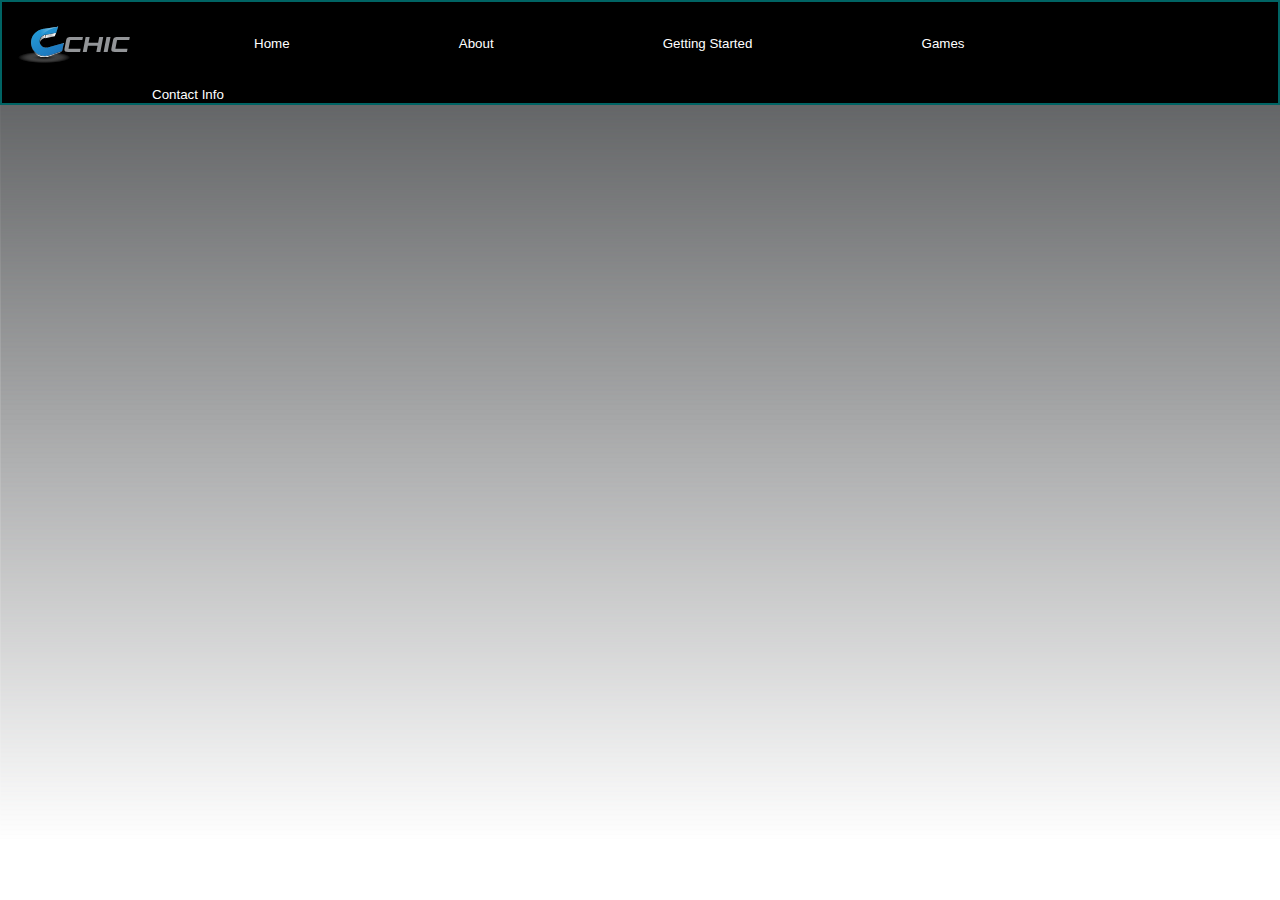
<file: index.html>
<!DOCTYPE html>
<html>

<head>
  <meta charset="UTF-8">
  <title class='title'>Chic</title>

  <link href='css/pos/main-position.css' rel='stylesheet' type='text/css' media='screen' />
  <link href='css/style/main-style.css' rel='stylesheet' type='text/css' media='screen' />
  <link href='css/pos/index-position.css' rel='stylesheet' type='text/css' media='screen' />
  <link href='css/style/index-style.css' rel='stylesheet' type='text/css' media='screen' />

  <script src="libraries/p5.js" type="text/javascript"></script>

  <script src="libraries/p5.dom.js" type="text/javascript"></script>
  <script src="libraries/p5.sound.js" type="text/javascript"></script>
  <script src="js/main.js" type="text/javascript"></script>
  <script src="js/index.js" type="text/javascript"></script>
</head>


<body>
  
  
  <div id='header'>
    <a href='index.html' id='home-link'><img id='logo' src='images/logo/logo.svg'></a>

    <a class='button-links' href='index.html'>
      <button class='top-buttons' id='home'>Home</button>
    </a>
    <a class='button-links' href='pages/about.html'>
      <button class='top-buttons' id='about'>About</button>
    </a>
    <a class='button-links' href='pages/getting-started.html'>
      <button class='top-buttons' id='getting-started'>Getting Started</button>
    </a>
    <a class='button-links' href='pages/games.html'>
      <button class='top-buttons' id='games'>Games</button>
    </a>
    <a class='button-links' href='pages/contact-info.html'>
      <button class='top-buttons' id='contact-info'>Contact Info</button>
    </a>

  </div>

  

  <div id="everything-except-h-and-f">
    
    
  </div>
  
  
  <div id='footer'>
    
    
  </div>
</body>



</html>
</file>
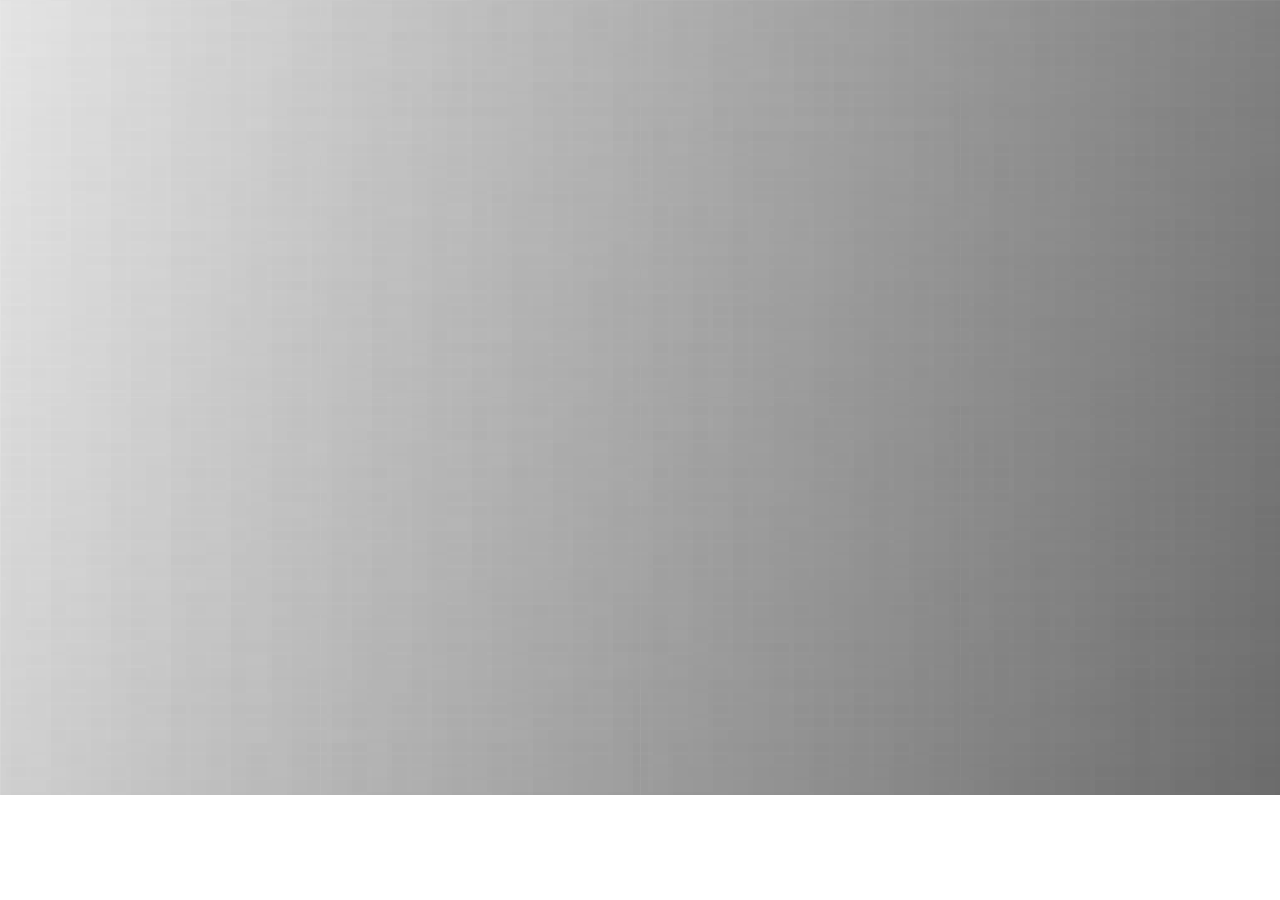
<file: js/colorBlender/index.html>
<!DOCTYPE html>
<html>
  <head>
    <meta charset="UTF-8">
    <title>colorBlender</title>
    <script src="libraries/p5.js" type="text/javascript"></script>

    <script src="libraries/p5.dom.js" type="text/javascript"></script>
    <script src="libraries/p5.sound.js" type="text/javascript"></script>

    <script src="sketch.js" type="text/javascript"></script>

    <style> body {padding: 0; margin: 0;} canvas {vertical-align: top;} </style>
  </head>
  <body>
  </body>
</html>
</file>
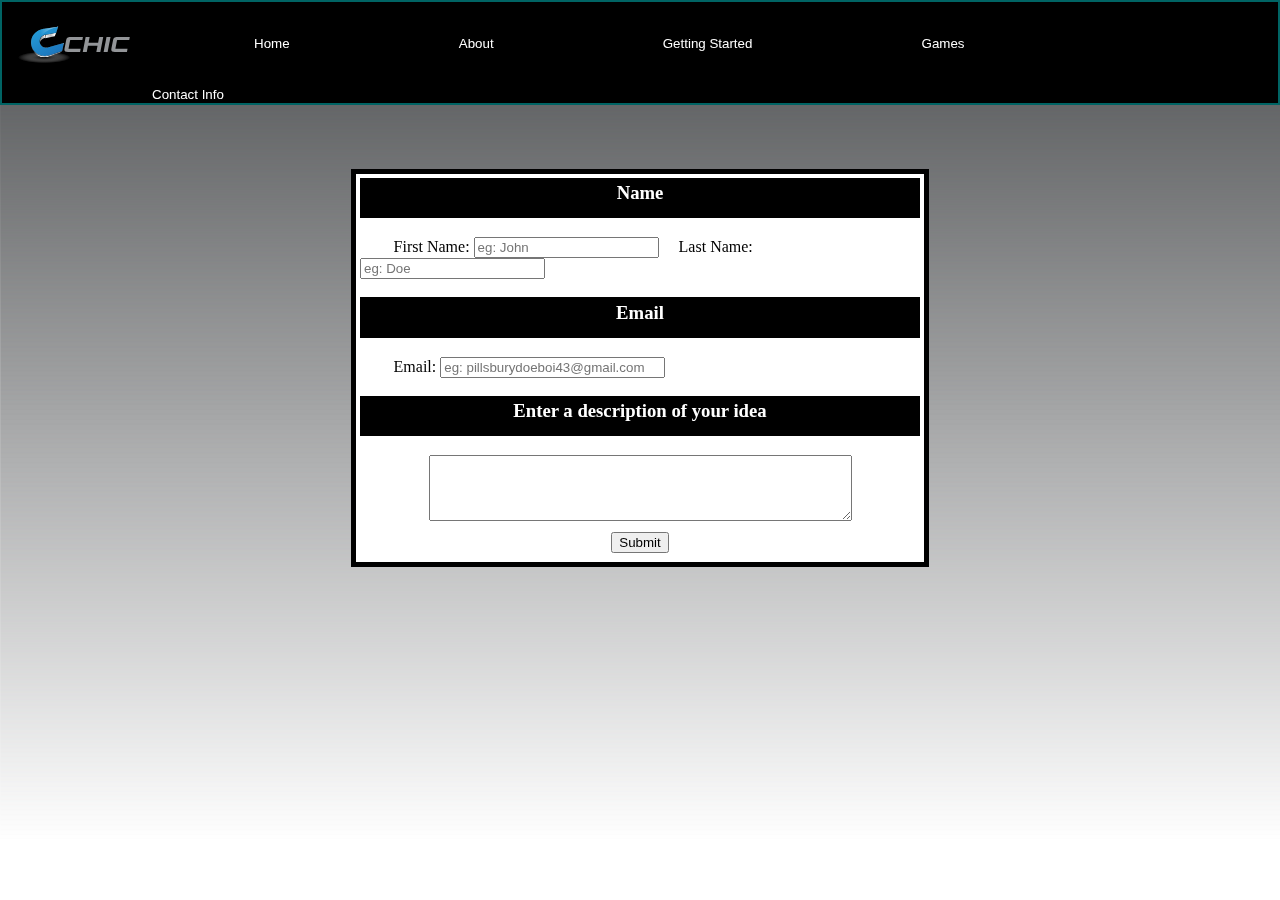
<file: pages/contact-info.html>
<!DOCTYPE html>
<html>

<head>
  <meta charset="UTF-8">
  <title class='title'>Contact Information</title>

  <link href='../css/pos/main-position.css' rel='stylesheet' type='text/css' media='screen' />
  <link href='../css/style/main-style.css' rel='stylesheet' type='text/css' media='screen' />
  <link href='../css/pos/contact-info-position.css' rel='stylesheet' type='text/css' media='screen' />
  <link href='../css/style/contact-info-style.css' rel='stylesheet' type='text/css' media='screen' />

  <script src="../libraries/p5.js" type="text/javascript"></script>

  <script src="../libraries/p5.dom.js" type="text/javascript"></script>
  <script src="../libraries/p5.sound.js" type="text/javascript"></script>

  <script src="../js/main.js" type="text/javascript"></script>
  <script src="../js/contact-info.js" type="text/javascript"></script>
</head>


<body>
  <div id='header'>
    <a href='../index.html' id='home-link'><img id='logo' src='../images/logo/logo.svg'></a>
    <a class='button-links' href='../index.html'>
      <button class='top-buttons' id='home'>Home</button>
    </a>
    <a class='button-links' href='about.html'>
      <button class='top-buttons' id='about'>About</button>
    </a>
    <a class='button-links' href='getting-started.html'>
      <button class='top-buttons' id='getting-started'>Getting Started</button>
    </a>
    <a class='button-links' href='games.html'>
      <button class='top-buttons' id='games'>Games</button>
    </a>
    <a class='button-links' href='contact-info.html'>
      <button class='top-buttons' id='contact-info'>Contact Info</button>
    </a>
  </div>



  <div id="everything-except-h-and-f">

  </div>

  <div id="contact-form">

    <h3>Name</h3>

    <div id='name'>
      <label for='firstName' id='first-name'>First Name:</label>
      <input id='1' type='text' name='firstName' placeholder='eg: John'>

      <label for='lastName' id='last-name'>Last Name:</label>
      <input id='2' type='text' name='lastName' placeholder='eg: Doe'>
    </div>

    <hr>

    <h3>Email</h3>
    <div id='emaildiv'>
      <label for='email' id='email'>Email:</label>
      <input id='3' type='email' name='email' placeholder='eg: pillsburydoeboi43@gmail.com' size='25'>
    </div>


    <hr>
    <h3>Enter a description of your idea</h3>
    <textarea id='4' rows='4' cols='50' name='description'></textarea>

    <button id='submit' onClick='send()'>Submit</button>
  </div>


  <div id='footer'>


  </div>
</body>



</html>
</file>
<file: css/pos/main-position.css>
body {
  min-width: 35em !important;
  padding: 0;
  margin: 0;
}

canvas {
  position: fixed;
  z-index: -9;
  
  left: 0;
  top: 0;
  
  display: block;
  margin: auto;
}

.top-buttons {
  padding-bottom: 0;
  margin-bottom: 0;
  
  margin-top: 2.5em;
}

.top-buttons:hover {
  
}

.button-links {
  margin-right: 12%;
  margin-left: 0;
  margin-top: 2em;
}

#header {
  display: block;
  
  margin-left: auto;
  margin-right: auto;
}

#logo {
  float: left;
  margin-top: -0.34em;
}

#home {
  margin-left: 8%;
}

#everything-except-h-and-f {
  display: block;
  margin-right: auto;
  margin-left: auto;
  
  max-width: 60em !important;
}

#footer {}

#bg-image{
  position: fixed;
  
  transform: translate(-2, -2);
  z-index: -10;
}
</file>
<file: css/style/main-style.css>
body {
  
}

canvas {
  
}

.top-buttons {
  
  
  background-color: rgba(255, 255, 255, 0);
  color: white;
  border: none;
  
}

.top-buttons:hover {
  transition-duration: 0.125s;
  
  color: rgb(34, 144, 207);
}

.button-links {
  text-decoration: none;
}

#header {
  background-color: black;
  
  width: 99.7%;
  
  border: solid 2px rgba(0, 200, 200, 0.5);
  
  
  min-height: 5em !important;
}

#logo {
  width: 9em;
  min-width: 5em !important;
  height: auto;
}

#home-link {
  
}

#company-name {
  color: white;
}

#everything-except-h-and-f {
  
}

#footer {}

#bg-image{
  
}
</file>
<file: css/pos/index-position.css>
canvas {
  z-index: -1;
  position: fixed;
  top: 0;
  left: 0;
  margin: 0px;
  padding: 0px;
}
</file>
<file: css/style/index-style.css>
body {
  
}
</file>
<file: css/pos/contact-info-position.css>
h3 {
  text-align: center;
  
  padding-top: 0.25em;
  padding-bottom: 0.75em;
}

hr {
  
}

textarea {
  display: block;
  
  margin-left: auto;
  margin-right: auto;
  
  margin-bottom: 2%;
}

#everything-except-h-and-f {
  
}

#contact-form {
  margin-top: 5%;
  
  display: block;
  
  margin-left: auto;
  margin-right: auto;
  
  
}

#first-name {
  margin-left: 6%;
}

#email {
  margin-left: 6%;
}

#submit {
  display: block;
  
  margin-right: auto;
  margin-left: auto;
  margin-bottom: 5px;
}
</file>
<file: css/style/contact-info-style.css>
label {
  
}

input {
  
}

hr {
  visibility: hidden;
}

h3 {
  background-color: rgb(0, 0, 0);
  
  color: white;
  margin-top: 0;
  
  border-bottom: 2px rgb(34, 144, 207);
}

#contact-form {
  border: solid 5px rgb(0, 0, 0);
  width: 40%;
  
  min-width: 35em !important;
  
  background-color: white;
  
  padding: 4px;
}

#name {
  display: block;
  
  margin-left: auto;
  margin-right: auto;
}

#last-name {
  margin-left: 1em;
}

#emaildiv {
  display: block;
  
  margin-left: auto;
  margin-right: auto;
}
</file>
